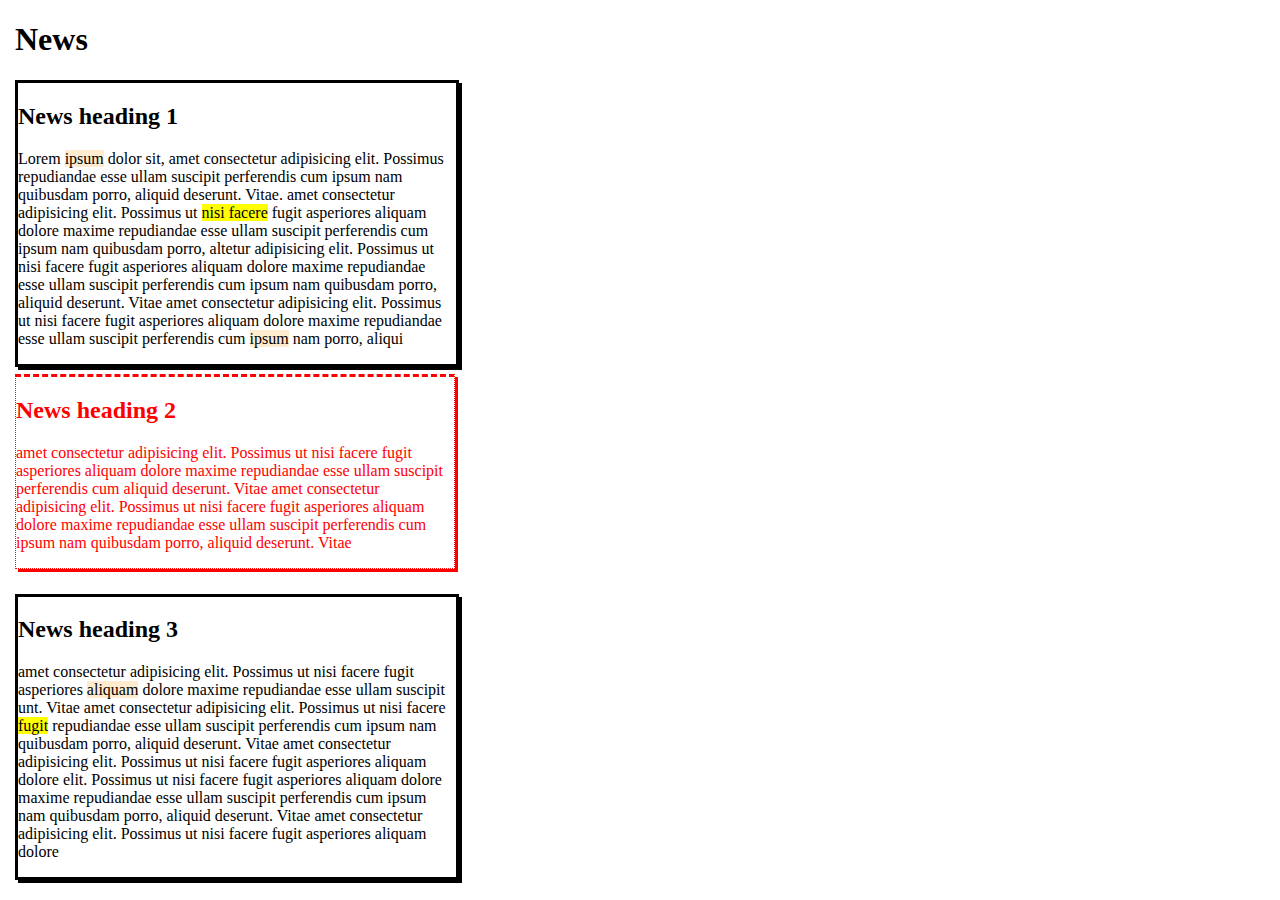
<file: task11.html/index.html>
<!DOCTYPE html>
<html lang="en">
<head>
    <meta charset="UTF-8">
    <meta http-equiv="X-UA-Compatible" content="IE=edge">
    <meta name="viewport" content="width=device-width, initial-scale=1.0">
    <title>News</title>
    <link rel="stylesheet" href="./index1.css">
</head>

<body>
    <h1>News</h1>
    <div class="para">
        <h2>News heading 1</h2>
        <p>Lorem <span>ipsum</span> dolor sit,
            amet consectetur adipisicing elit. Possimus
             repudiandae esse ullam suscipit perferendis cum ipsum nam quibusdam porro, aliquid deserunt. Vitae.
            amet consectetur
            adipisicing elit. Possimus ut <span class="opoaidm">nisi facere</span> fugit asperiores aliquam dolore
            maxime repudiandae esse ullam suscipit perferendis cum ipsum nam quibusdam porro, altetur adipisicing elit.
            Possimus ut nisi facere fugit asperiores aliquam dolore maxime repudiandae esse ullam
            suscipit perferendis cum ipsum nam quibusdam porro, aliquid deserunt. Vitae amet consectetur adipisicing
            elit. Possimus ut nisi facere fugit asperiores aliquam dolore maxime repudiandae esse ullam suscipit
            perferendis
            cum <span>ipsum</span> nam porro, aliqui</p>
    </div>
    <div class="para2">
        <h2 class="opohead1">News heading 2</h2>
        <p>amet consectetur adipisicing elit. Possimus ut nisi facere fugit asperiores aliquam dolore maxime repudiandae
            esse ullam suscipit perferendis
            cum
            aliquid deserunt. Vitae amet consectetur adipisicing elit. Possimus ut nisi facere fugit asperiores aliquam
            dolore maxime repudiandae esse ullam suscipit perferendis cum ipsum nam quibusdam porro, aliquid deserunt.
            Vitae</p>
    </div>
    <div class="para">
        <h2>News heading 3</h2>
        <p> amet consectetur adipisicing elit. Possimus ut nisi facere fugit asperiores <span>aliquam</span> dolore
            maxime repudiandae esse ullam suscipit unt. Vitae
            amet consectetur adipisicing elit. Possimus ut nisi facere <span class="opoaidm"> fugit</span>  repudiandae esse ullam suscipit perferendis cum ipsum nam quibusdam porro, aliquid
            deserunt. Vitae amet consectetur adipisicing elit. Possimus ut nisi facere fugit asperiores aliquam dolore
             elit. Possimus ut nisi facere fugit asperiores aliquam dolore maxime
            repudiandae esse ullam suscipit perferendis cum ipsum nam quibusdam porro, aliquid deserunt. Vitae amet
            consectetur adipisicing elit. Possimus ut nisi facere fugit asperiores aliquam dolore</p>
    </div>
</body>
</html>
</file>
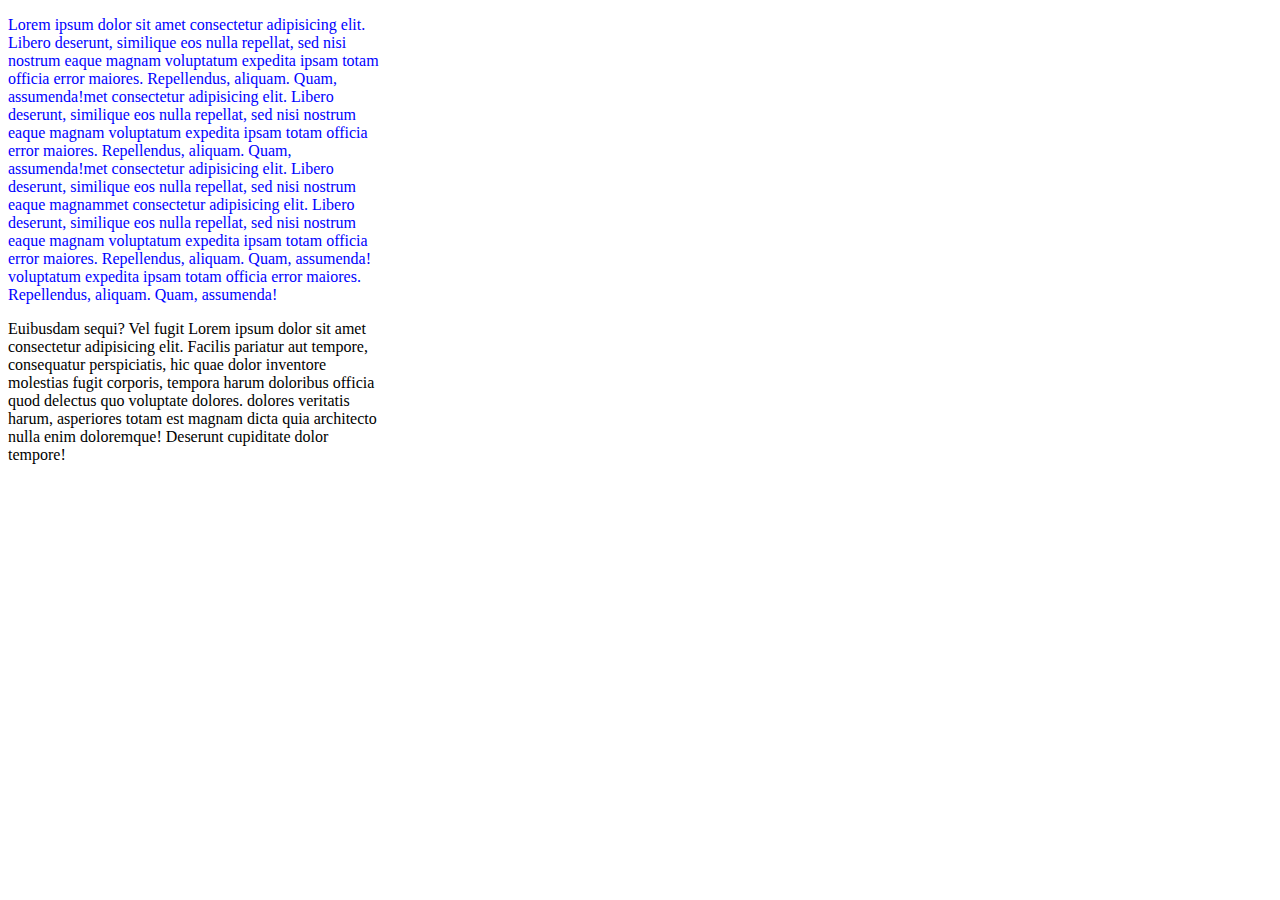
<file: task1_20_8/index.html>
<!DOCTYPE html>
<html lang="en">

<head>
    <meta charset="UTF-8">
    <meta http-equiv="X-UA-Compatible" content="IE=edge">
    <meta name="viewport" content="width=device-width, initial-scale=1.0">
    <title>index</title>
    <link rel="stylesheet" href="./index.css">
</head>

<body>
    <div class="para1">
        <p>Lorem ipsum dolor sit amet consectetur adipisicing elit. Libero deserunt, similique eos nulla repellat, sed
            nisi nostrum eaque magnam voluptatum expedita ipsam totam officia error maiores. Repellendus, aliquam. Quam,
            assumenda!met consectetur adipisicing elit. Libero deserunt, similique eos nulla repellat, sed nisi nostrum
            eaque magnam voluptatum expedita
            ipsam totam officia error maiores. Repellendus, aliquam. Quam, assumenda!met consectetur adipisicing elit.
            Libero deserunt, similique eos nulla repellat, sed nisi nostrum eaque magnammet consectetur adipisicing
            elit. Libero deserunt, similique eos nulla repellat, sed nisi nostrum eaque magnam voluptatum expedita
            ipsam totam officia error maiores. Repellendus, aliquam.
            Quam, assumenda! voluptatum expedita ipsam totam officia error maiores. Repellendus, aliquam. Quam,
            assumenda!</p>
    </div>
    <div class="para2">
        <p>Euibusdam sequi? Vel fugit Lorem ipsum dolor sit amet consectetur adipisicing elit. Facilis pariatur aut
            tempore, consequatur perspiciatis, hic quae dolor inventore molestias fugit corporis, tempora harum
            doloribus officia quod delectus quo voluptate dolores. dolores veritatis harum, asperiores totam est magnam
            dicta quia architecto nulla enim doloremque! Deserunt cupiditate dolor tempore!</p>
    </div>
</body>


</html>
</file>
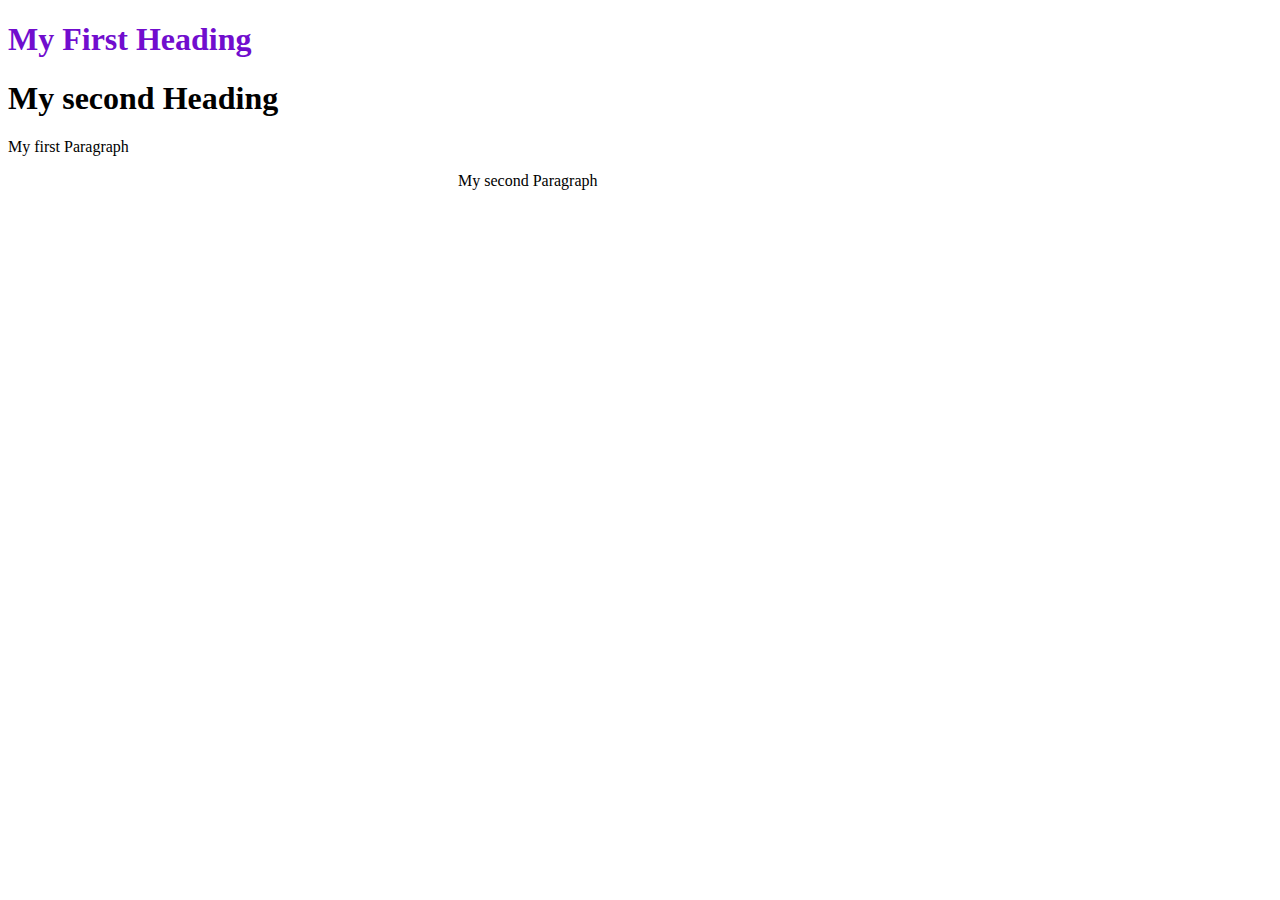
<file: task2_20_8/index.html>
<!DOCTYPE html>
<html lang="en">

<head>
    <meta charset="UTF-8">
    <meta http-equiv="X-UA-Compatible" content="IE=edge">
    <meta name="viewport" content="width=device-width, initial-scale=1.0">
    <title>My first Heading</title>
    <link rel="stylesheet" href="./index.css">
</head>

<body>
    <div class="para1">
        <h1>My First Heading</h1>
    </div>
    <h1>My second Heading</h1>
    <p>My first Paragraph</p>
    <div class="para2">
        <p>My second Paragraph</p>
    </div>


</body>

</html>
</file>
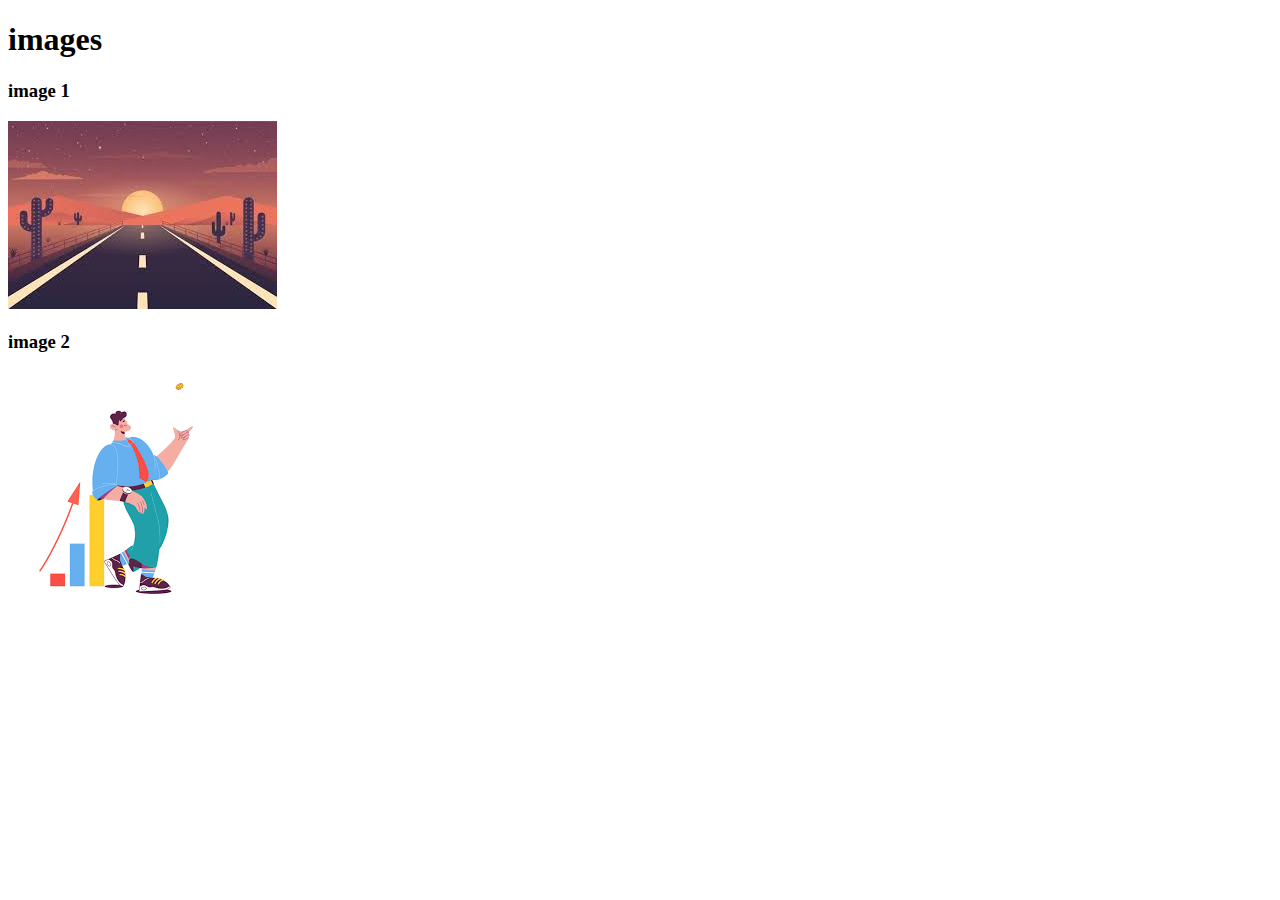
<file: task2_21_8/index.html>
<!DOCTYPE html>
<html lang="en">
<head>
    <meta charset="UTF-8">
    <meta http-equiv="X-UA-Compatible" content="IE=edge">
    <meta name="viewport" content="width=device-width, initial-scale=1.0">
    <title>images</title>
</head>
<body>
    <h1>images</h1>
    <h3>image 1</h3>
    <img src="images.jpg" alt="">
    <h3>image 2</h3>
    <img src="images.png" alt="">
</body>
</html>
</file>
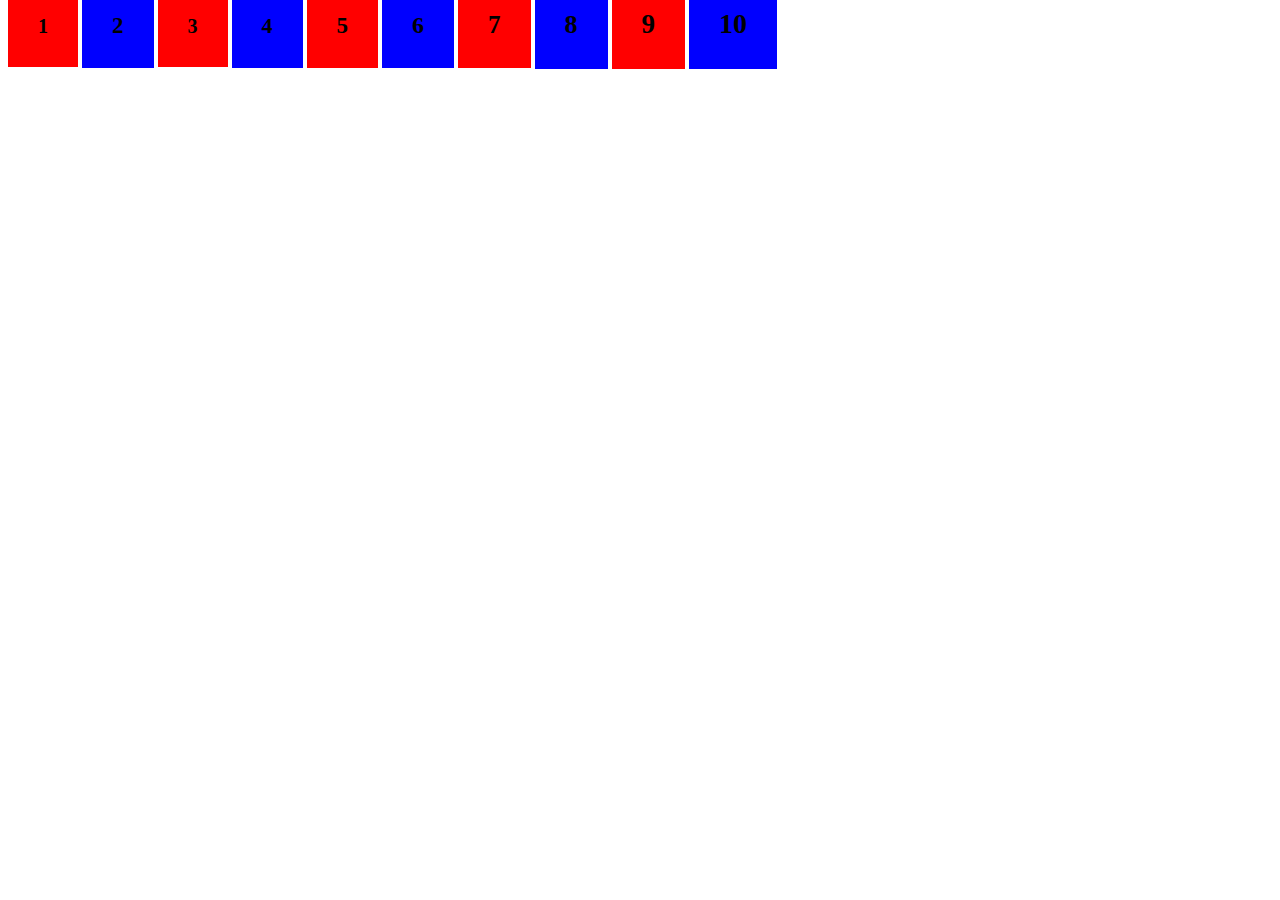
<file: task3_20_8/index.html>
<!DOCTYPE html>
<html lang="en">

<head>
    <meta charset="UTF-8">
    <meta http-equiv="X-UA-Compatible" content="IE=edge">
    <meta name="viewport" content="width=device-width, initial-scale=1.0">
    <title>squares</title>
    <link rel="stylesheet" href="./index.css">
</head>
<body>
<span class="para1"><b>1</b></span>
<span class="para2"><b>2</b></span>
<span class="para3"><b>3</b></span>
<span class="para4"><b>4</b></span>
<span class="para5"><b>5</b></span>
<span class="para6"><b>6</b></span>
<span class="para7"><b>7</b></span>
<span class="para8"><b>8</b></span>
<span class="para9"><b>9</b></span>
<span class="para10"><b>10</b></span>


</body>

</html>
</file>
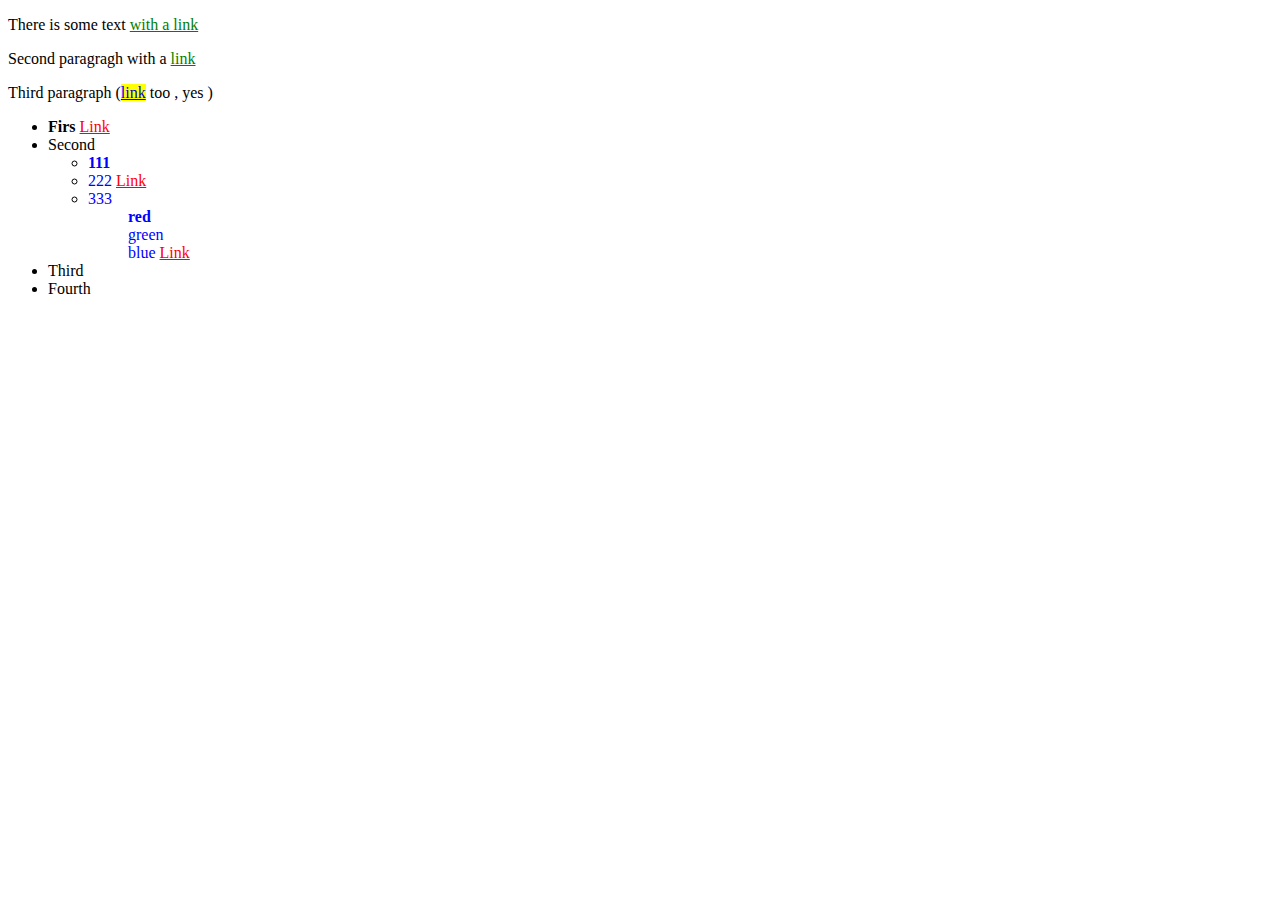
<file: task4_20_8/index.html>
<!DOCTYPE html>
<html>

<head>
    <title>task4</title>
    <link rel="stylesheet" href="./index.css">
</head>

<body>
    <p>There is some text <a class="para1" href="https://www.youtube.com/">with a link</a></p>
    <p>Second paragragh with a <a class="para1" href="https://www.youtube.com/">link</a></p>
    <p>Third paragraph (<a class="para3" href="https://www.youtube.com/">link</a> too , yes )</p>

    <ul>
        <li><b>Firs</b> <a class="para2" href="https://www.youtube.com/">Link</a></li>
        <li>Second</li>
        <ul>
            <li><b><span>111</span> </b></li>
            <li> <span>222 </span> <a class="para2" href="https://www.youtube.com/">Link</a></li>
            <li><span>333</span></li>
            <dl>
                <dd><b><span>red</span></b></dd>
                <dd><span>green</span></dd>
                <dd> <span> blue</span> <a class="para2" href="https://www.youtube.com/">Link</a></dd>
            </dl>

            </li>
        </ul>
        </li>
        <li>Third</li>
        <li>Fourth</li>

    </ul>
</body>


</html>
</file>
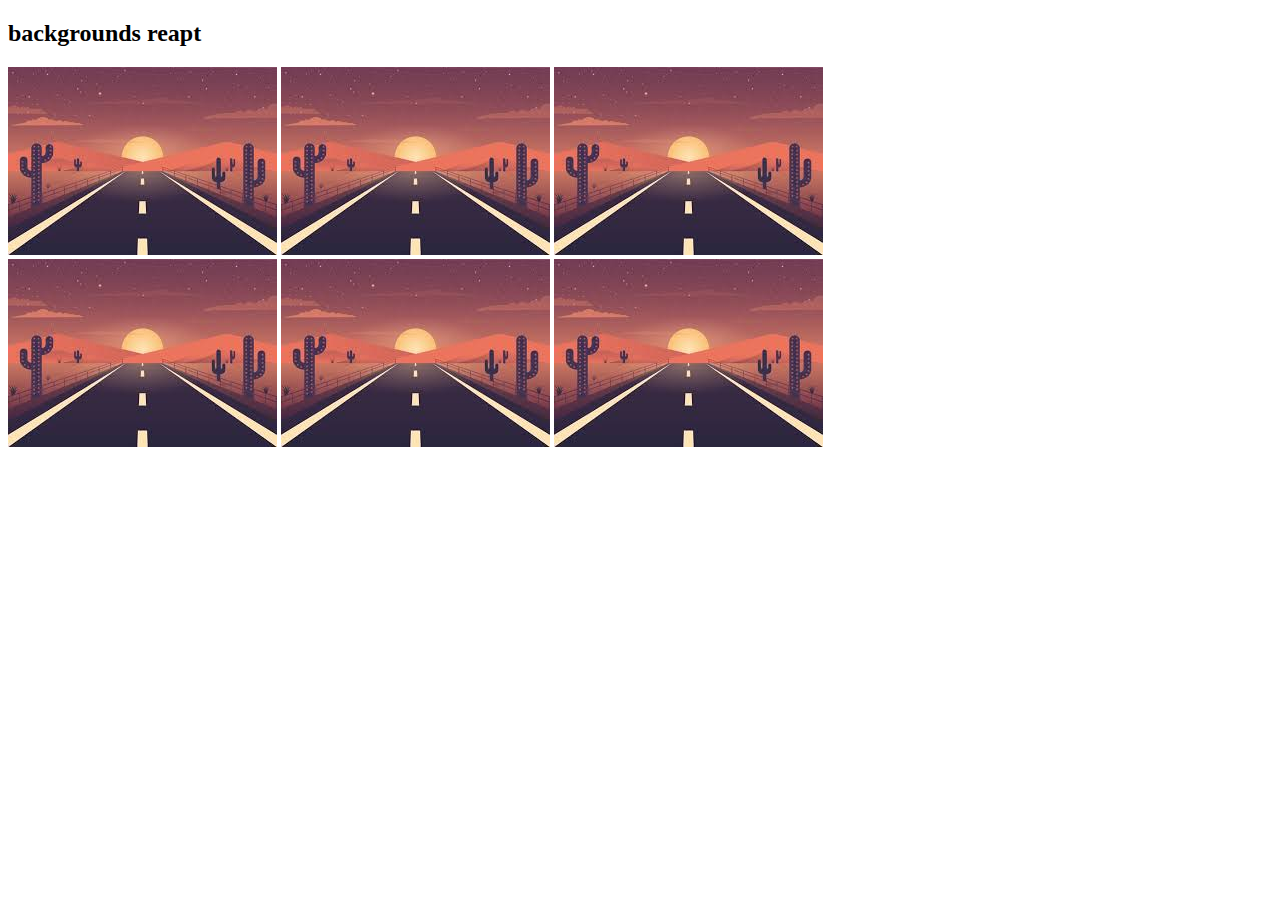
<file: task4_21_8/index.html>
<!DOCTYPE html>
<html lang="en">

<head>
    <meta charset="UTF-8">
    <meta http-equiv="X-UA-Compatible" content="IE=edge">
    <meta name="viewport" content="width=device-width, initial-scale=1.0">
    <title>backgrounds reapt</title>
</head>

<body>
    <h2>backgrounds reapt</h2>
    <img src="images.jpg" alt="">
    <img src="images.jpg" alt="">
    <img src="images.jpg" alt=""><br>
    <img src="images.jpg" alt="">
    <img src="images.jpg" alt="">
    <img src="images.jpg" alt="">

</body>

</html>
</file>
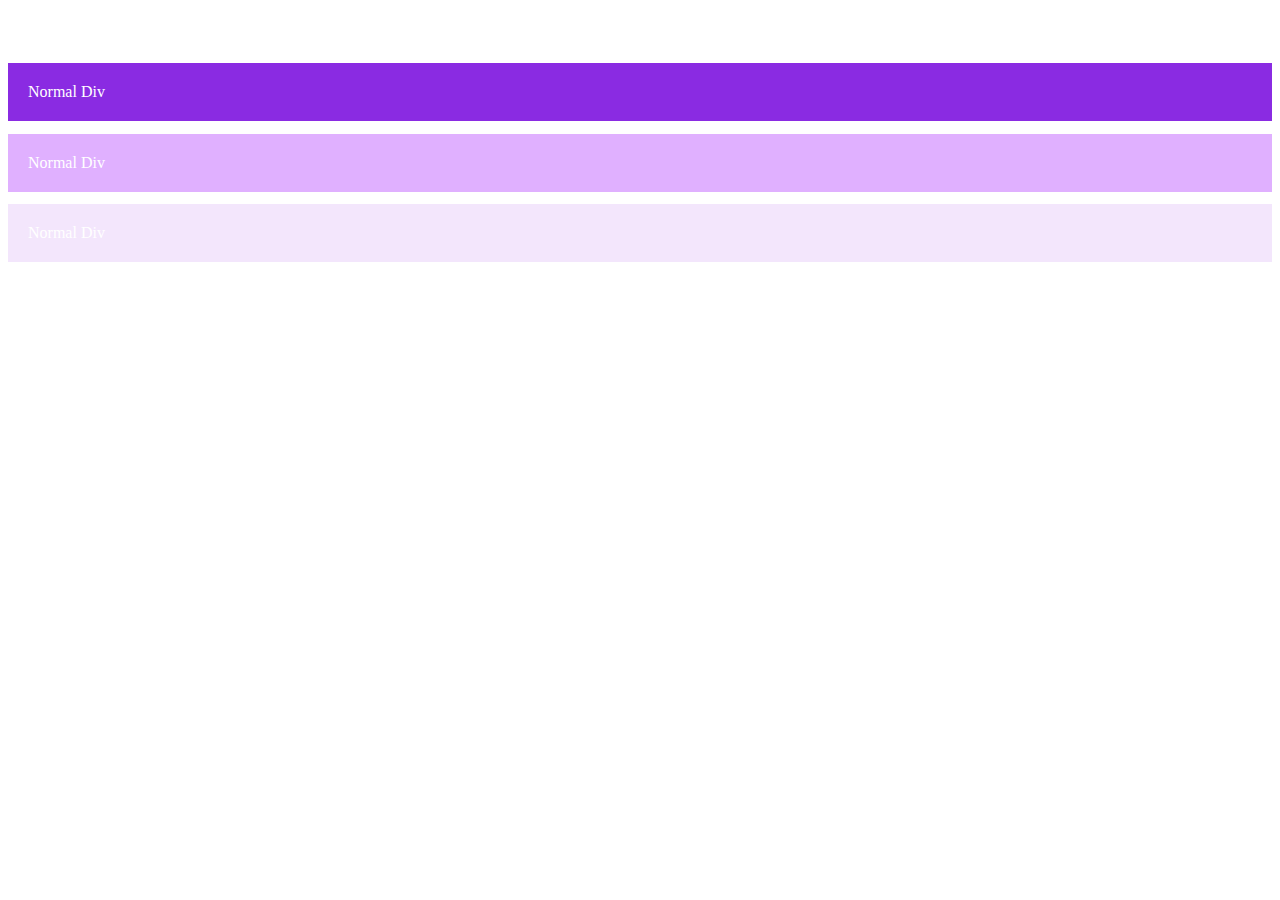
<file: task_21_8/index.html>
<!DOCTYPE html>
<html lang="en">

<head>
    <meta charset="UTF-8">
    <meta http-equiv="X-UA-Compatible" content="IE=edge">
    <meta name="viewport" content="width=device-width, initial-scale=1.0">
    <title>image</title>
    <link rel="stylesheet" href="index.css">
</head>

<body>
    <div class="DV1">Normal Div</div>
    <div class="DV2">Normal Div</div>
    <div class="DV3">Normal Div</div>
</body>

</html>
</file>
<file: task11.html/index1.css>
span{
    background-color: blanchedalmond;
}
.para2 , .opohead1 {
    color: red;
} 
span.opoaidm {
    background-color: yellow;
}
.para2{ border:1px dotted;
    margin-top: 7px;
    border-top: dashed;
    width: 35%;
    box-shadow: 3px 3px;
    margin-bottom: 25px ;

}
.para {border: 3px solid;
    width: 35%;
    box-shadow: 3px 3px;
    margin: bottom 25px; 

}
body{
 margin: 15px;   
}
</file>
<file: task1_20_8/index.css>
.para1 {
    color: blue;
    width: 30%;
}

.para2 {
    width: 30%;
}
</file>
<file: task2_20_8/index.css>
.para1{
    color: rgb(113, 13, 206);
}

.para2{
    margin-left: 450px;
}
</file>
<file: task3_20_8/index.css>
.para1{
    border: 30px solid;
    border-color: red;
    color:black;
    background: red;
    font-size: 20px;
}
.para2{
    border: 30px solid;
    border-color: blue;
    color: black;
    background-color:blue;
    font-size: 23px;
}
.para3{
    border: 30px solid;
    border-color: red;
    color:black;
    background: red;
    font-size: 20px;
}
.para4{
    border: 30px solid;
    border-color:blue;
    color:black;
    background: blue;
    font-size: 22px;
}.para5{
    border: 30px solid;
    border-color: red;
    color:black;
    background: red;
    font-size: 23px;
}.para6{
    border: 30px solid;
    border-color: blue;
    color:black;
    background:blue;
    font-size: 24px;
}.para7{
    border: 30px solid;
    border-color: red;
    color:black;
    background: red;
    font-size: 25px;
}.para8{
    border: 30px solid;
    border-color:blue;
    color:black;
    background: blue;
    font-size: 26px;
}.para9{
    border: 30px solid;
    border-color: red;
    color:black;
    background: red;
    font-size: 27px;
}.para10{
    border: 30px solid;
    border-color:blue;
    color:black;
    background: blue;
    font-size: 28px;
</file>
<file: task4_20_8/index.css>
.para1{
    color:green;
}
.para3{
    background-color:yellow ;
}
.para2{
    color: red;
}
span{
    color: blue;
}
</file>
<file: task_21_8/index.css>
.DV1{
border:  20px solid;
border-color: blueviolet;
background-color: blueviolet;
color: white; 
margin-top: 5%;   
}
.DV2{
    border:  20px solid;
    border-color:#e0b0ff;
    background-color: #e0b0ff;
    color: white;
    margin-top: 1%;    
    }
.DV3{
    border:  20px solid;
    border-color:#f3e6fc;
    background-color:#f3e6fc ;
    color: white;
    margin-top: 1%;    
        }
</file>
